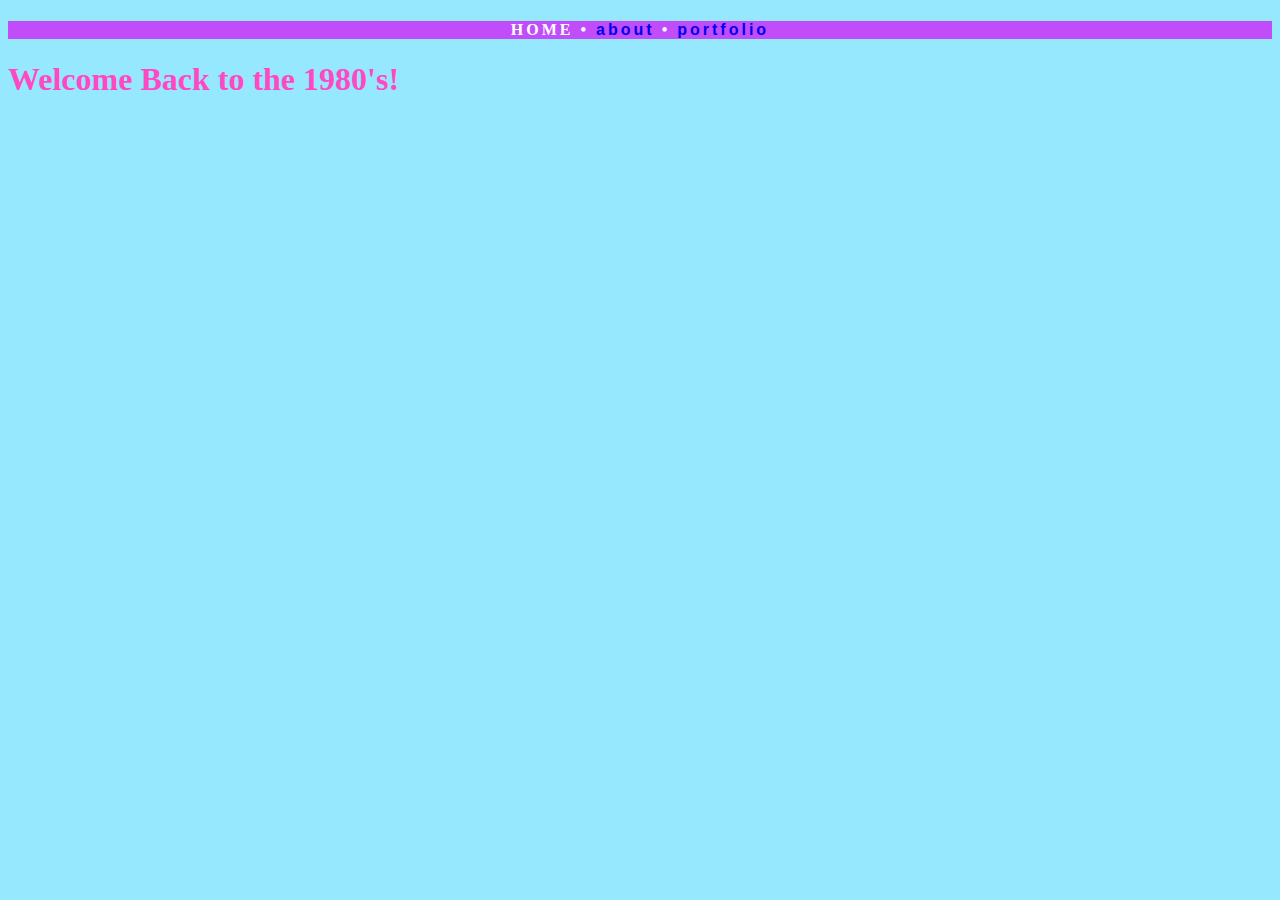
<file: index.html>
<!DOCTYPE html>
<html>
    <head>
        <link href="main.css" rel="stylesheet">
    
        <title>
            My Super-Amazing Wondrusly Incredible Website
        </title>
    </head>
    <body>
        <header>
            <h4>HOME  •  <a href="about.html">about</a>  •  <a href="portfolio.html">portfolio</a></h4>
        </header>
        <h1>Welcome Back to the 1980's!</h1>
    </body>
</html>
</file>
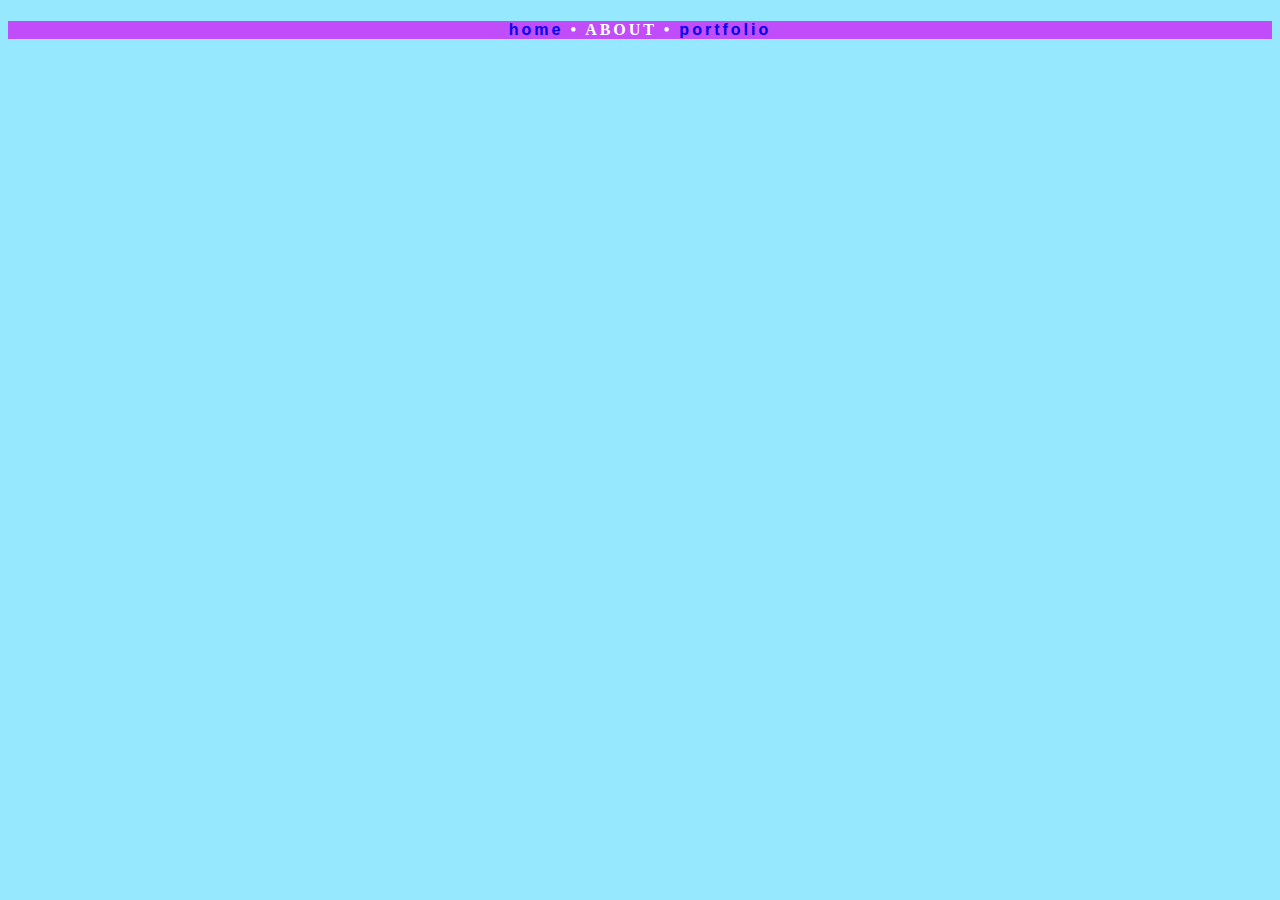
<file: about.html>
<!DOCTYPE html>
<html lang="en">
<head>
    <link href="main.css" rel="stylesheet">
    <title>Who Dat? The Inconceivable Story of Steve</title>
</head>
<body>
        <h4><a href="index.html">home</a>  •  ABOUT  •  <a href="portfolio.html">portfolio</a></h4>

</body>
</html>
</file>
<file: main.css>
h1 {
    color:rgb(255,72,196);
}

body {
    background-color: rgba(43,209,252,.5);
}

h4 {
    background-color: rgb(192,77,249);
    text-align: center;
    color: white;
    letter-spacing: 3px;
}

a {
    text-decoration: none;
    font-family: Helvetica, Arial, sans-serif;
}

a:hover {
    color: rgba(0,0,0,.25);
}
</file>
